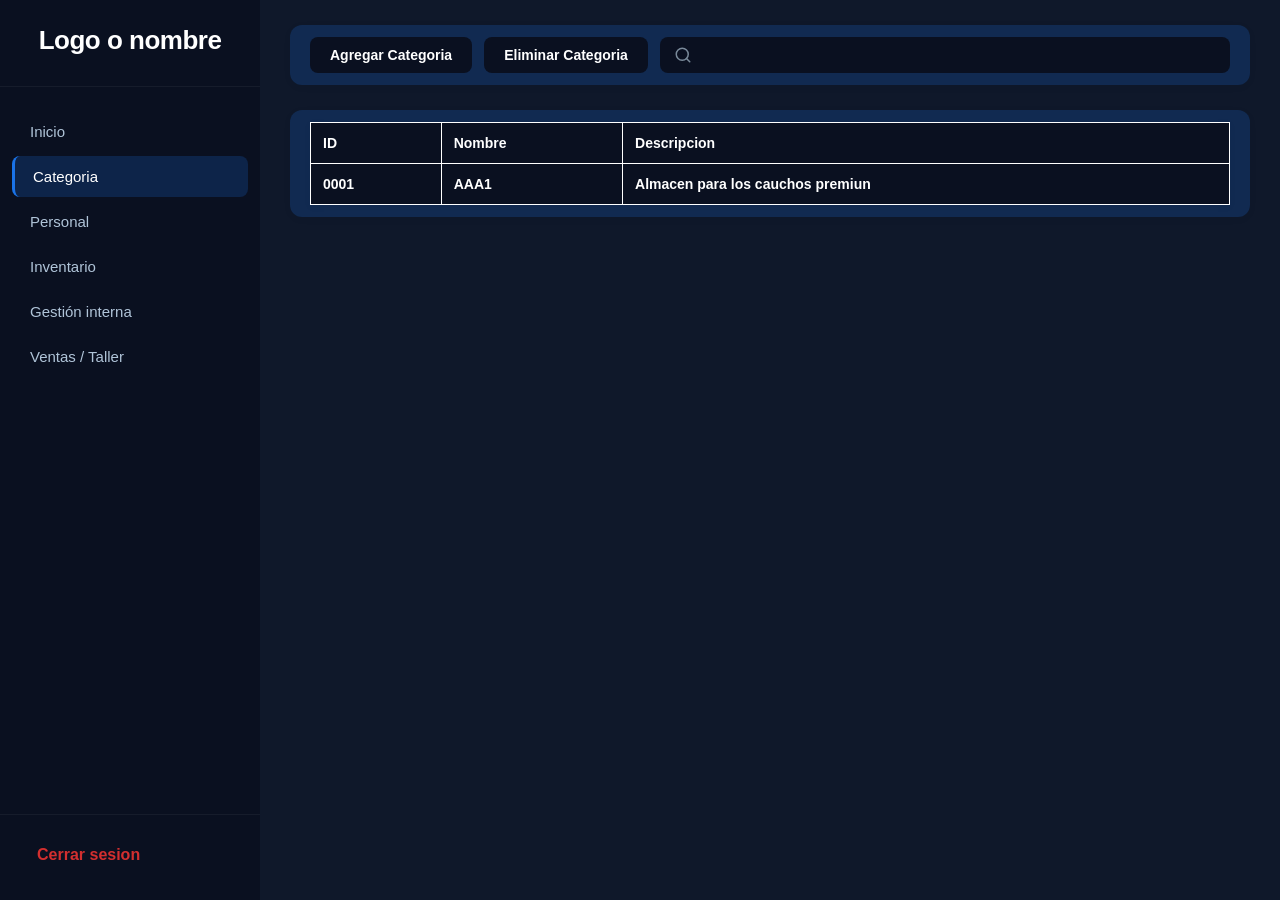
<file: avances/categoria/index.html>
<!DOCTYPE html>
<html lang="es">

<head>

    <meta charset="UTF-8">
    <meta name="viewport" content="width=device-width, initial-scale=1.0">
    <title>Categoria</title>
    <link rel="stylesheet" href="style.css">
    <link rel="stylesheet" href="https://cdnjs.cloudflare.com/ajax/libs/font-awesome/6.0.0-beta3/css/all.min.css">

</head>

<body>


    <!--  

    =====================================================
    ===  Fondo oscuro y formularios ocultos 
    =====================================================

    -->

    <div class="fondo_oscuro"></div>


    <!--  Formulario Agregar Categoria -->

    <form class="formulario_categoria">
        

        <div class="fondo_formulario">
            
            <h1>Inversiones Hermanos Fernandez</h1>
            <h2>Agregar Producto</h2>

        </div>


        <div class="contenido_formulario">


            <p class="identificador_formulario">ID Categoria</p>
            <input type: text id = "input_id"       placeholder="ID">
            <input type: text id = "input_nombre"   placeholder="NOMBRE"> 
            <input type: text id = "input_descripcion"   placeholder="DESCRIPCION"> 



            <br>


            <div class="botonera_formulario">
            
                <button class="volver_formulario"   type="button">Volver</button>
                <button class="salir_formulario"    type="button"><i class="fas fa-power-off"></i></button>
                <button class="siguiente_formulario"type="button" >Sig</button>
                <button class="enviar_formulario"   type="submit">Enviar</button>


            </div>

        </div>


    </form>



    <!-- Formulario Eliminar Categoria -->

    <form class="formulario_eliminar">


        <div class="fondo_formulario">
            
            <h1>Inversiones Hermanos Fernandez</h1>
            <h2>Agregar Merma</h2>

        </div>


        <div class="contenido_formulario">


            <p class="identificador_merma">ID Categoria</p>
            <input type: text placeholder="ID"       id = "id_categoria">



            <br>


            <div class="botonera_formulario" id="botonera_formulario_eliminar">
            
                <button class="volver_eliminar"      type="button">Volver</button>
                <button class="enviar_eliminar"      type="submit">Enviar</button>


            </div>

        </div>

    </form>
    





    <!--  

    =====================================================
    ===  Menu lateral o nav de la ventana 
    =====================================================

    -->



    <div class="dashboard">
      
        
        <aside class="sidebar">

            <div class="nombre_comercio">
                <h1> Logo o nombre </h1>
            </div>


            <nav class="navegador">
            
                <ul>
            
            
                    <li>
                        <a href="#"> <span>Inicio</span></a>
                    </li>

                    <li class="active">
                        <a href="#"> <span>Categoria</span></a>
                    </li>
            
                    <li>
                        <a href="#"></i> <span>Personal</span></a>
                    </li>
            

                    <li>
                        <a href="#"> <span>Inventario</span></a>
                    </li>
            
                    <li>
                        <a href="#"> <span>Gestión interna</span></a>
                    </li>
            
                    <li>
                        <a href="#"><span>Ventas / Taller</span></a>
                    </li>
            
                </ul>
            
            </nav>

            <div class="sidebar-footer">
            
                <a href="" class="btn-logout"> <b> Cerrar sesion </b> </a>
            
            </div>

        </aside>






        <!--  

        =====================================================
        ===  Contenido principal de toda la ventana inventario
        =====================================================

        -->
    
        <div class="contenido_principal">
            

            <!--  Botonera y buscador  -->
            <nav class="navegador_principal">
                
                <button class = "agregar_categoria" >Agregar Categoria</button>
                <button class = "eliminar_categoria" >Eliminar Categoria</button>
                <input type="text">

            </nav>




            <!--  Tabla de contenido que muestra los productos  -->

            <div class="tabla_contenedor">

                <table border="">
                
                    <!--  Aqui se mostrara las filas que refleja los datos de la BD alamcenados  -->
                    <tr>

                        <td>ID</td>
                        <td>Nombre</td>
                        <td>Descripcion</td>
                    
                    </tr>


                <!-- Prueba visual -->
        
                    <tr>

                        <td>0001</td>
                        <td>AAA1</td>
                        <td>Almacen para los cauchos premiun</td>
                    
                    </tr>

                </table>

            </div>

        </div>

    </div>


    


    <!--  

    =====================================================
    ===  Importando los documentos JS 
    =====================================================

    -->

<script src="vista_agregar_eliminar.js"></script>
<script src="vista_agregar_categoria.js"></script>

</body>

</html>
</file>
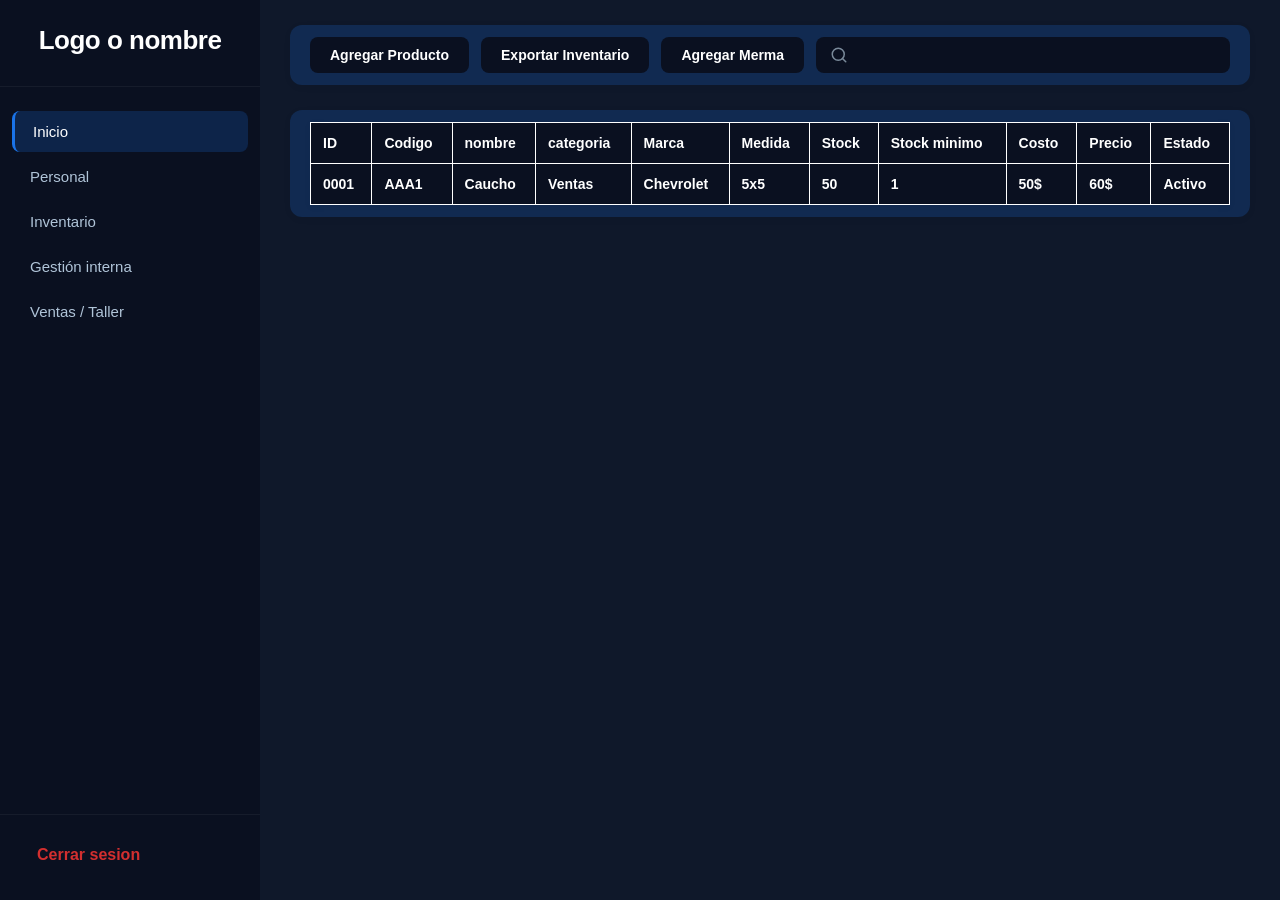
<file: avances/inventario/index.html>
<!DOCTYPE html>
<html lang="es">

<head>

    <meta charset="UTF-8">
    <meta name="viewport" content="width=device-width, initial-scale=1.0">
    <title>Inventario</title>
    <link rel="stylesheet" href="style.css">
    <link rel="stylesheet" href="https://cdnjs.cloudflare.com/ajax/libs/font-awesome/6.0.0-beta3/css/all.min.css">

</head>

<body>


    <!--  

    =====================================================
    ===  Fondo oscuro y formularios ocultos 
    =====================================================

    -->

    <div class="fondo_oscuro"></div>


    <!--  Formulario Agregar producto -->

    <form class="formulario_producto">
        

        <div class="fondo_formulario">
            
            <h1>Inversiones Hermanos Fernandez</h1>
            <h2>Agregar Producto</h2>

        </div>


        <div class="contenido_formulario">


            <p class="identificador_formulario">ID producto</p>
            <input type: text id = "input_id"       placeholder="ID">
            <input type: text id = "input_codigo"   placeholder="CODIGO"> 
            <input type: text id = "input_nombre"   placeholder="NOMBRE"> 
            <input type: text id = "input_categoria" placeholder="ID CATEGORIA"> 
            <input type: text id = "input_marca"    placeholder="MARCA">
            <input type: text id = "input_medida"   placeholder="MEDIDA"> 
            <input type: text id = "input_stock"    placeholder="STOCK ACTUAL"> 
            <input type: text id = "input_minimo"   placeholder="STOCK MINIMO"> 
            <input type: text id = "input_costo"    placeholder="COSTO">
            <input type: text id = "input_precio"   placeholder="PRECIO"> 
            <input type: text id = "input_estado"   placeholder="ESTADO ACTUAL">  




            <br>


            <div class="botonera_formulario">
            
                <button class="volver_formulario"   type="button">Volver</button>
                <button class="salir_formulario"    type="button"><i class="fas fa-power-off"></i></button>
                <button class="siguiente_formulario"type="button" >Sig</button>
                <button class="enviar_formulario"   type="submit">Enviar</button>


            </div>

        </div>


    </form>



    <!-- Formulario Agregar Merma -->

    <form class="formulario_merma">


        <div class="fondo_formulario">
            
            <h1>Inversiones Hermanos Fernandez</h1>
            <h2>Agregar Merma</h2>

        </div>


        <div class="contenido_formulario">


            <p class="identificador_merma">ID producto</p>
            <input type: text placeholder="ID"       id = "id_merma">
            <input type: text placeholder="Cantidad" id = "cantidad_merma" >
            <input type: text placeholder="Causa"    id = "causa_merma"    >
            <input type: text placeholder="Fecha"    id = "fecha_merma"    >



            <br>


            <div class="botonera_formulario">
            
                <button class="volver_merma"      type="button">Volver</button>
                <button class="salir_merma"       type="button"><i class="fas fa-power-off"></i></button>
                <button class="siguiente_merma"   type="button">Sig</button>
                <button class="enviar_merma"      type="submit">Enviar</button>


            </div>

        </div>

    </form>
    





    <!--  

    =====================================================
    ===  Menu lateral o nav de la ventana 
    =====================================================

    -->



    <div class="dashboard">
      
        
        <aside class="sidebar">

            <div class="nombre_comercio">
                <h1> Logo o nombre </h1>
            </div>


            <nav class="navegador">
            
                <ul>
            
                    <li class="active">
                        <a href="#"> <span>Inicio</span></a>
                    </li>
            
                    <li>
                        <a href="#"></i> <span>Personal</span></a>
                    </li>
            
                    <li>
                        <a href="#"> <span>Inventario</span></a>
                    </li>
            
                    <li>
                        <a href="#"> <span>Gestión interna</span></a>
                    </li>
            
                    <li>
                        <a href="#"><span>Ventas / Taller</span></a>
                    </li>
            
                </ul>
            
            </nav>

            <div class="sidebar-footer">
            
                <a href="index.html" class="btn-logout"> <b> Cerrar sesion </b> </a>
            
            </div>

        </aside>






        <!--  

        =====================================================
        ===  Contenido principal de toda la ventana inventario
        =====================================================

        -->
    
        <div class="contenido_principal">
            



            <!--  Botonera y buscador  -->
            <nav class="navegador_principal">
                
                <button class = "agregar_producto" >Agregar Producto</button>
                <button class = "exportar_inventario" >Exportar Inventario</button>
                <button class = "agregar_merma" >Agregar Merma</button>
                <input type="text">

            </nav>


            <!--  Tabla de contenido que muestra los productos  -->


            <div class="tabla_contenedor">

                <table border="">
                
                    <!--  Aqui se mostrara las filas que refleja los datos de la BD alamcenados  -->
                    <tr>

                        <td>ID</td>
                        <td>Codigo</td>
                        <td>nombre</td>
                        <td>categoria</td>
                        <td>Marca</td>
                        <td>Medida</td>
                        <td>Stock</td>
                        <td>Stock minimo</td>
                        <td>Costo</td>
                        <td>Precio</td>
                        <td>Estado</td>
                    
                    </tr>


                <!-- Prueba visual -->
        
                    <tr>

                        <td>0001</td>
                        <td>AAA1</td>
                        <td>Caucho</td>
                        <td>Ventas</td>
                        <td>Chevrolet</td>
                        <td>5x5</td>
                        <td>50</td>
                        <td>1</td>
                        <td>50$</td>
                        <td>60$</td>
                        <td>Activo</td>
                    
                    </tr>

                </table>

            </div>

        </div>

    </div>


    


    <!--  

    =====================================================
    ===  Importando los documentos JS 
    =====================================================

    -->

<script src="vista_agregar_merma.js"></script>
<script src="vista_agregar_productos.js"></script>

</body>

</html>
</file>
<file: avances/categoria/style.css>
/* ==========================================
   RESET Y BASE
   ========================================== */
* {
    margin: 0;
    padding: 0;
    box-sizing: border-box;
}

body {
    font-family: 'Inter', sans-serif;
    background: #0f182a;
    min-height: 100vh;
}

.dashboard {
    display: flex;
    min-height: 100vh;
}














/* ==========================================
   MENÚ LATERAL (sidebar)
   ========================================== */
.sidebar {
    width: 260px;
    background: #0a1020;
    color: #ffffff;
    display: flex;
    flex-direction: column;
    flex-shrink: 0;
    padding: 25px 0;
    box-shadow: 2px 0 10px rgba(0, 0, 0, 0.1);
}

/* Logo / nombre */
.nombre_comercio {
    text-align: center;
    padding: 0 20px 30px;
    border-bottom: 1px solid rgba(255, 255, 255, 0.05);
}

.nombre_comercio h1 {
    font-size: 26px;
    font-weight: 700;
    letter-spacing: -0.5px;
}

.nombre_comercio h1 span {
    color: #1a73e8; /* Acento azul */
}

.nombre_comercio p {
    font-size: 12px;
    color: #7a8a9a;
    letter-spacing: 2px;
    text-transform: uppercase;
    margin-top: 2px;
}








/* Navegador (menú de opciones) */
.navegador {
    flex: 1;
    padding: 20px 0;
}

.navegador ul {
    list-style: none;
}

.navegador ul li {
    margin: 4px 12px;
    border-radius: 8px;
    transition: background 0.2s;
}

.navegador ul li:hover {
    background: rgba(26, 115, 232, 0.2);
    border-left: 3px solid #1a73e8;
}

.navegador ul li.active {
    background: rgba(26, 115, 232, 0.2);
    border-left: 3px solid #1a73e8;
}

.navegador ul li a {
    display: flex;
    align-items: center;
    gap: 14px;
    padding: 12px 18px;
    color: #b0c4d8;
    text-decoration: none;
    font-size: 15px;
    font-weight: 500;
    border-radius: 8px;
    transition: all 0.2s;
}

.navegador ul li a i {
    width: 20px;
    font-size: 18px;
    color: #5a7a9a;
    transition: color 0.2s;
}

.navegador ul li:hover a {
    color: #ffffff;
}

.navegador ul li:hover a i {
    color: #1a73e8;
}

.navegador ul li.active a {
    color: #ffffff;
}

.navegador ul li.active a i {
    color: #1a73e8;
}







/* Cerrar sesión */
.sidebar-footer {
    padding: 20px 20px 0;
    border-top: 1px solid rgba(255, 255, 255, 0.05);
}

.btn-logout {
    display: flex;
    align-items: center;
    gap: 12px;
    padding: 10px 16px;
    color: #d32f2f;
    text-decoration: none;
    font-weight: 500;
    border-radius: 8px;
    transition: all 0.2s;
    border: 1px solid transparent;
}

.btn-logout i {
    font-size: 18px;
}

.btn-logout:hover {
    background: rgba(211, 47, 47, 0.1);
    border-color: #d32f2f;
    color: #ff5252;
}







/* ==========================================
   CONTENIDO PRINCIPAL
   ========================================== */
.contenido_principal {
    flex: 1;
    padding: 25px 30px;
    background: #0f182a;
}








/* ==========================================
   BARRA DE HERRAMIENTAS (navegador_principal)
   ========================================== */
.navegador_principal {
    background: rgba(26, 115, 232, 0.2);
    border-radius: 12px;
    padding: 12px 20px;
    margin-bottom: 25px;
    box-shadow: 0 2px 8px rgba(0, 0, 0, 0.04);
    display: flex;
    align-items: center;
    gap: 12px;
    flex-wrap: wrap;
}





/* Input de búsqueda */
.navegador_principal input[type="text"] {
    flex: 1;
    min-width: 200px;
    padding: 10px 16px 10px 40px;
    border: 1px solid #d0d7e3;
    border-radius: 8px;
    font-size: 14px;
    background: #f5f7fa url('data:image/svg+xml;utf8,<svg xmlns="http://www.w3.org/2000/svg" width="16" height="16" viewBox="0 0 24 24" fill="none" stroke="%237a8a9a" stroke-width="2" stroke-linecap="round" stroke-linejoin="round"><circle cx="11" cy="11" r="8"/><line x1="21" y1="21" x2="16.65" y2="16.65"/></svg>') no-repeat 14px center;
    background-color:#0a1020;
    color: #ffffff;
    font-weight: bolder;
    background-size: 18px;
    border: none;
    transition: all 0.3s;
}

.navegador_principal input[type="text"]:focus {
    outline: none;
    border-color: #1a73e8;
    background-color: #ffffff;
    color: black;
    box-shadow: 0 0 0 3px rgba(26, 115, 232, 0.15);
}






/* Botones de la barra */
.agregar_categoria, .eliminar_categoria{
    padding: 10px 20px;
    border: none;
    border-radius: 8px;
    font-size: 14px;
    font-weight: 600;
    cursor: pointer;
    transition: all 0.2s;
    display: flex;
    align-items: center;
    gap: 8px;
}

.agregar_categoria {
    background: #0a1020;
    color: #ffffff;
}

.agregar_categoria:hover {
    background: #0cd150;
    color: #ffffff;
    transform: translateY(-2px);
}


.eliminar_categoria {

    background: #0a1020;
    color: #ffffff;
}

.eliminar_categoria:hover {  
    background: #d32f2f;
    color: #ffffff;
    transform: translateY(-2px);
}












/* ==========================================
   TABLA
   ========================================== 
*/

.tabla_contenedor{

    background: rgba(26, 115, 232, 0.2);
    border-radius: 12px;
    padding: 12px 20px;
    margin-bottom: 25px;
    box-shadow: 0 2px 8px rgba(0, 0, 0, 0.04);
    display: flex;
    align-items: center;
    gap: 12px;
    flex-wrap: wrap;

}


table {

    width: 100%;
    border-collapse: collapse;
    background: #0a1020;
    border: 2px white;
    overflow: hidden;
    box-shadow: 0 2px 8px rgba(0, 0, 0, 0.04);
    font-size: 14px;

    
}

/* Encabezados */
table th {
    background: #f5f7fa;
    color: #ffffff;
    font-weight: 600;
    padding: 14px 12px;
    text-align: left;
    border-bottom: 2px solid #e0e4ea;
}

/* Celdas */
table td {
    padding: 12px;
    color: #ffffff;
    font-weight: bolder;
}


/* Hover en filas */
table tbody tr:hover {
    background: rgba(26, 115, 232, 0.2);
    transition: background 0.15s;
}













/* ==========================================
   Estilos para los formularios
   ========================================== 
*/


.fondo_oscuro{


    background-color: black;
    opacity: 0.4;
    position: fixed;
    width: 100%;
    height: 100%;
    display: none;

}


.formulario_categoria, .formulario_eliminar{
    position: fixed;
    background-color: #0a1020;
    width: 30%;
    height: 43%;
    margin-left: 35%;
    margin-top: 8%;
    border-radius: 20px;
    border: solid 2px white;
    display: none;
}


.fondo_formulario{

    background-color:rgba(26, 115, 232, 0.2);
    width: 100%;
    margin: 0;
    padding: 5%;
    border-radius: 20px 20px 0px 0px;
    border-bottom: solid white 3px;

}

.fondo_formulario h1{

    color: white;
    font-weight: bolder;
    font-size: 20px;
    text-align: center;
    text-transform: uppercase;
    font-size: clamp(0.8em, 1.2vw, 1.8em); 

}


.fondo_formulario h2{

    color: white;
    font-weight: bolder;
    font-size: 18px;
    text-align: center;
    text-transform: uppercase;
    font-size: clamp(0.7em, 1.1vw, 1.7em); 
    margin-top: 2%;

}



.contenido_formulario{

    padding: 5%;
    text-align: center;
    background: #0a1020;
    color: #ffffff;

}

.contenido_formulario p{

    text-align: justify;
    text-transform: uppercase;
    font-weight: bolder;
    font-size: 20px;
    margin-bottom: 3%;
    font-size: clamp(0.8em, 1.2vw, 1.5em); 
}

.contenido_formulario input{

    background-color: rgba(26, 115, 232, 0.2);
    color: white;
    padding: 2%;
    border: solid 2px white;
    border-radius: 10px;
    width: 100%;
    font-weight: bolder;
    text-transform: uppercase;
    outline: none;
    font-size: clamp(0.6em, 0.8vw, 1em); 
}




.contenido_formulario input:hover{

    background-color: white;
    color: black;

}




.botonera_formulario, #botonera_formulario_eliminar{

    display: grid;
    grid-template-columns: 33% 33% 33%;
    text-align: center;
    width: 100%;
    justify-content: center;
    padding-left: 5%;
    margin-top: 10%;

}

#botonera_formulario_eliminar{

    grid-template-columns: 50% 50%;

}





.botonera_formulario button, .salir_formulario{

    background: #0a1020;
    color: #ffffff;
    width: 80%;
    padding: 5%;
    border-radius: 10px;
    background: rgba(26, 115, 232, 0.2); /* color azul principal */
    color: #ffffff;
    border: 2px solid white;
    font-size: 20px;
    font-weight: bolder;
    cursor: pointer;
    font-size: clamp(0.8em, 1.2vw, 1.5em); 
    
}

.salir_formulario:hover, .volver_eliminar:hover {  
    background: #d32f2f;
    transform: translateY(-2px);
}


.volver_formulario:hover, .volver_merma:hover {  
    background: #0b6bfd;
    color: #ffffff;
    transform: translateY(-2px);
}


.siguiente_formulario:hover, .enviar_formulario:hover, .enviar_merma:hover, .siguiente_merma:hover, .enviar_eliminar:hover  {  
    background: #0cd150;
    color: #ffffff;
    transform: translateY(-2px);
}

.formulario_producto .enviar_formulario, .enviar_merma{
    display: none;
}
</file>
<file: avances/inventario/style.css>
/* ==========================================
   RESET Y BASE
   ========================================== */
* {
    margin: 0;
    padding: 0;
    box-sizing: border-box;
}

body {
    font-family: 'Inter', sans-serif;
    background: #0f182a;
    min-height: 100vh;
}

.dashboard {
    display: flex;
    min-height: 100vh;
}














/* ==========================================
   MENÚ LATERAL (sidebar)
   ========================================== */
.sidebar {
    width: 260px;
    background: #0a1020;
    color: #ffffff;
    display: flex;
    flex-direction: column;
    flex-shrink: 0;
    padding: 25px 0;
    box-shadow: 2px 0 10px rgba(0, 0, 0, 0.1);
}

/* Logo / nombre */
.nombre_comercio {
    text-align: center;
    padding: 0 20px 30px;
    border-bottom: 1px solid rgba(255, 255, 255, 0.05);
}

.nombre_comercio h1 {
    font-size: 26px;
    font-weight: 700;
    letter-spacing: -0.5px;
}

.nombre_comercio h1 span {
    color: #1a73e8; /* Acento azul */
}

.nombre_comercio p {
    font-size: 12px;
    color: #7a8a9a;
    letter-spacing: 2px;
    text-transform: uppercase;
    margin-top: 2px;
}








/* Navegador (menú de opciones) */
.navegador {
    flex: 1;
    padding: 20px 0;
}

.navegador ul {
    list-style: none;
}

.navegador ul li {
    margin: 4px 12px;
    border-radius: 8px;
    transition: background 0.2s;
}

.navegador ul li:hover {
    background: rgba(26, 115, 232, 0.2);
    border-left: 3px solid #1a73e8;
}

.navegador ul li.active {
    background: rgba(26, 115, 232, 0.2);
    border-left: 3px solid #1a73e8;
}

.navegador ul li a {
    display: flex;
    align-items: center;
    gap: 14px;
    padding: 12px 18px;
    color: #b0c4d8;
    text-decoration: none;
    font-size: 15px;
    font-weight: 500;
    border-radius: 8px;
    transition: all 0.2s;
}

.navegador ul li a i {
    width: 20px;
    font-size: 18px;
    color: #5a7a9a;
    transition: color 0.2s;
}

.navegador ul li:hover a {
    color: #ffffff;
}

.navegador ul li:hover a i {
    color: #1a73e8;
}

.navegador ul li.active a {
    color: #ffffff;
}

.navegador ul li.active a i {
    color: #1a73e8;
}







/* Cerrar sesión */
.sidebar-footer {
    padding: 20px 20px 0;
    border-top: 1px solid rgba(255, 255, 255, 0.05);
}

.btn-logout {
    display: flex;
    align-items: center;
    gap: 12px;
    padding: 10px 16px;
    color: #d32f2f;
    text-decoration: none;
    font-weight: 500;
    border-radius: 8px;
    transition: all 0.2s;
    border: 1px solid transparent;
}

.btn-logout i {
    font-size: 18px;
}

.btn-logout:hover {
    background: rgba(211, 47, 47, 0.1);
    border-color: #d32f2f;
    color: #ff5252;
}







/* ==========================================
   CONTENIDO PRINCIPAL
   ========================================== */
.contenido_principal {
    flex: 1;
    padding: 25px 30px;
    background: #0f182a;
}








/* ==========================================
   BARRA DE HERRAMIENTAS (navegador_principal)
   ========================================== */
.navegador_principal {
    background: rgba(26, 115, 232, 0.2);
    border-radius: 12px;
    padding: 12px 20px;
    margin-bottom: 25px;
    box-shadow: 0 2px 8px rgba(0, 0, 0, 0.04);
    display: flex;
    align-items: center;
    gap: 12px;
    flex-wrap: wrap;
}






/* Botones de la barra */
.agregar_producto,
.agregar_merma,
.exportar_inventario {
    padding: 10px 20px;
    border: none;
    border-radius: 8px;
    font-size: 14px;
    font-weight: 600;
    cursor: pointer;
    transition: all 0.2s;
    display: flex;
    align-items: center;
    gap: 8px;
}

.agregar_producto {
    background: #0a1020;
    color: #ffffff;
}

.agregar_producto:hover {
    background: #0cd150;
    color: #ffffff;
    transform: translateY(-2px);
}


.exportar_inventario{

    background: #0a1020;
    color: #ffffff;
}

.exportar_inventario:hover {
    background: #0b6bfd;
    color: #ffffff;
    transform: translateY(-2px);
}



.agregar_merma {

    background: #0a1020;
    color: #ffffff;
}

.agregar_merma:hover {  
    background: #d32f2f;
    color: #ffffff;
    transform: translateY(-2px);
}



/* Input de búsqueda */
.navegador_principal input[type="text"] {
    flex: 1;
    min-width: 200px;
    padding: 10px 16px 10px 40px;
    border: 1px solid #d0d7e3;
    border-radius: 8px;
    font-size: 14px;
    background: #f5f7fa url('data:image/svg+xml;utf8,<svg xmlns="http://www.w3.org/2000/svg" width="16" height="16" viewBox="0 0 24 24" fill="none" stroke="%237a8a9a" stroke-width="2" stroke-linecap="round" stroke-linejoin="round"><circle cx="11" cy="11" r="8"/><line x1="21" y1="21" x2="16.65" y2="16.65"/></svg>') no-repeat 14px center;
    background-color:#0a1020;
    color: #ffffff;
    font-weight: bolder;
    background-size: 18px;
    border: none;
    transition: all 0.3s;
}

.navegador_principal input[type="text"]:focus {
    outline: none;
    border-color: #1a73e8;
    background-color: #ffffff;
    color: black;
    box-shadow: 0 0 0 3px rgba(26, 115, 232, 0.15);
}











/* ==========================================
   TABLA
   ========================================== 
*/

.tabla_contenedor{

    background: rgba(26, 115, 232, 0.2);
    border-radius: 12px;
    padding: 12px 20px;
    margin-bottom: 25px;
    box-shadow: 0 2px 8px rgba(0, 0, 0, 0.04);
    display: flex;
    align-items: center;
    gap: 12px;
    flex-wrap: wrap;

}


table {

    width: 100%;
    border-collapse: collapse;
    background: #0a1020;
    border: 2px white;
    overflow: hidden;
    box-shadow: 0 2px 8px rgba(0, 0, 0, 0.04);
    font-size: 14px;

    
}

/* Encabezados */
table th {
    background: #f5f7fa;
    color: #ffffff;
    font-weight: 600;
    padding: 14px 12px;
    text-align: left;
    border-bottom: 2px solid #e0e4ea;
}

/* Celdas */
table td {
    padding: 12px;
    color: #ffffff;
    font-weight: bolder;
}


/* Hover en filas */
table tbody tr:hover {
    background: rgba(26, 115, 232, 0.2);
    transition: background 0.15s;
}













/* ==========================================
   Estilos para los formularios
   ========================================== 
*/


.fondo_oscuro{


    background-color: black;
    opacity: 0.4;
    position: fixed;
    width: 100%;
    height: 100%;
    display: none;

}


.formulario_producto, .formulario_merma{
    position: fixed;
    background-color: #0a1020;
    width: 30%;
    height: 43%;
    margin-left: 35%;
    margin-top: 8%;
    border-radius: 20px;
    border: solid 2px white;
    display: none;
}


.fondo_formulario{

    background-color:rgba(26, 115, 232, 0.2);
    width: 100%;
    margin: 0;
    padding: 5%;
    border-radius: 20px 20px 0px 0px;
    border-bottom: solid white 3px;

}

.fondo_formulario h1{

    color: white;
    font-weight: bolder;
    font-size: 20px;
    text-align: center;
    text-transform: uppercase;
    font-size: clamp(0.8em, 1.2vw, 1.8em); 

}


.fondo_formulario h2{

    color: white;
    font-weight: bolder;
    font-size: 18px;
    text-align: center;
    text-transform: uppercase;
    font-size: clamp(0.7em, 1.1vw, 1.7em); 
    margin-top: 2%;

}



.contenido_formulario{

    padding: 5%;
    text-align: center;
    background: #0a1020;
    color: #ffffff;

}

.contenido_formulario p{

    text-align: justify;
    text-transform: uppercase;
    font-weight: bolder;
    font-size: 20px;
    margin-bottom: 3%;
    font-size: clamp(0.8em, 1.2vw, 1.5em); 
}

.contenido_formulario input{

    background-color: rgba(26, 115, 232, 0.2);
    color: white;
    padding: 2%;
    border: solid 2px white;
    border-radius: 10px;
    width: 100%;
    font-weight: bolder;
    text-transform: uppercase;
    outline: none;
    font-size: clamp(0.6em, 0.8vw, 1em); 
}




.contenido_formulario input:hover{

    background-color: white;
    color: black;

}




.botonera_formulario{

    display: grid;
    grid-template-columns: 33% 33% 33%;
    text-align: center;
    width: 100%;
    justify-content: center;
    padding-left: 5%;
    margin-top: 10%;

}





.botonera_formulario button, .salir_formulario{

    background: #0a1020;
    color: #ffffff;
    width: 80%;
    padding: 5%;
    border-radius: 10px;
    background: rgba(26, 115, 232, 0.2); /* color azul principal */
    color: #ffffff;
    border: 2px solid white;
    font-size: 20px;
    font-weight: bolder;
    cursor: pointer;
    font-size: clamp(0.8em, 1.2vw, 1.5em); 
    
}

.salir_formulario:hover, .salir_merma:hover {  
    background: #d32f2f;
    transform: translateY(-2px);
}


.volver_formulario:hover, .volver_merma:hover {  
    background: #0b6bfd;
    color: #ffffff;
    transform: translateY(-2px);
}


.siguiente_formulario:hover, .enviar_formulario:hover, .enviar_merma:hover, .siguiente_merma:hover  {  
    background: #0cd150;
    color: #ffffff;
    transform: translateY(-2px);
}

.formulario_producto .enviar_formulario, .enviar_merma{
    display: none;
}
</file>
